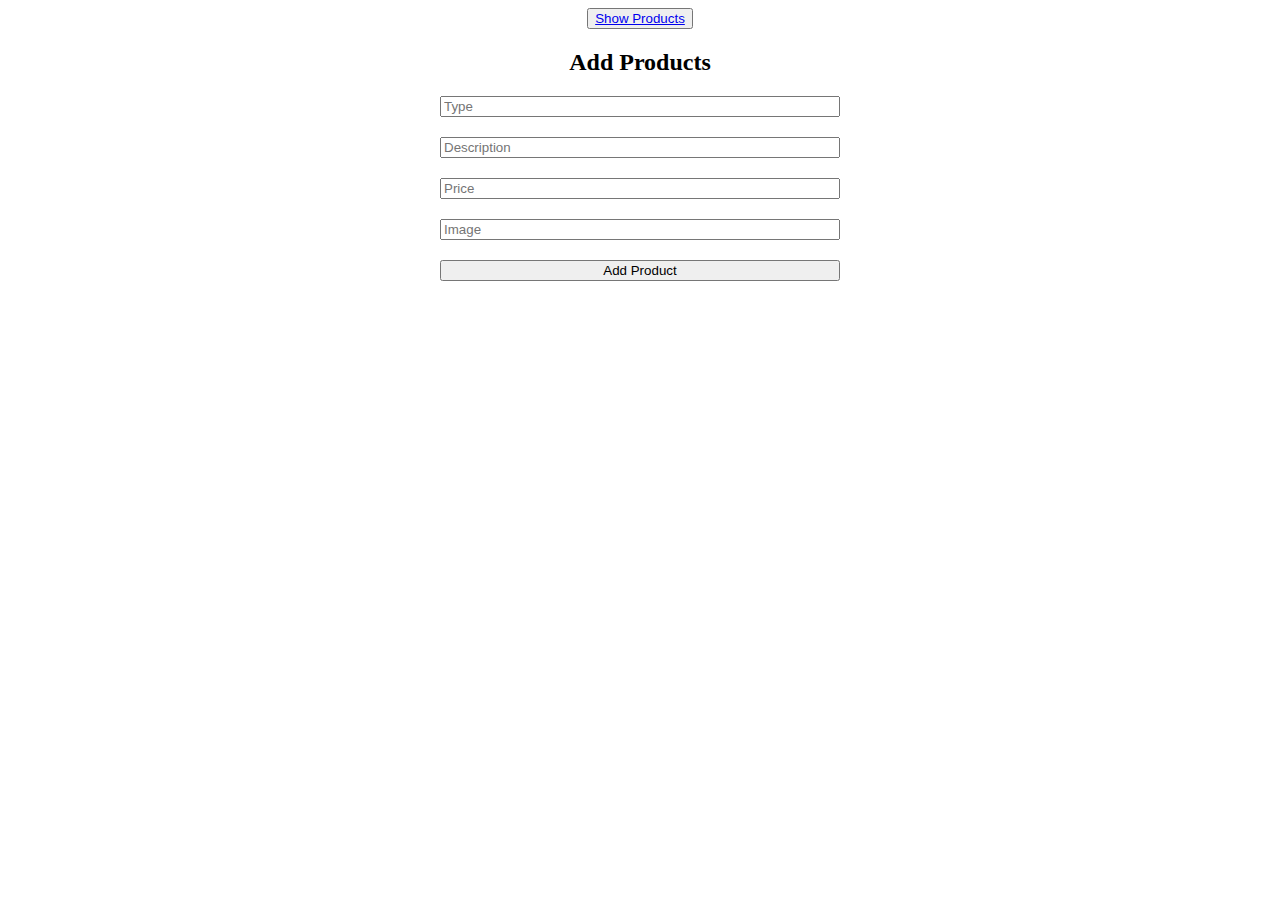
<file: index.html>
<!DOCTYPE html>
<html lang="en">
  <head>
    <meta charset="UTF-8" />
    <meta http-equiv="X-UA-Compatible" content="IE=edge" />
    <meta name="viewport" content="width=device-width, initial-scale=1.0" />
    <title>Document</title>
    <link rel="stylesheet" href="./style.css"/>
  </head>

  <body>
   
      
    <div id="navbar">
      <button id="show_products">
        <a href="./inventory.html">Show Products</a>
      </button>
      <!--Create Show Products button here, give id as "show_products". avoid making spelling mistakes in HTML id's-->
    </div>
    <div>
      <h2>Add Products</h2>
      <form id="products" onsubmit="storedata(event)">
        <input type="text" id="type" placeholder="Type"/>
        <input type="text" id="desc" placeholder="Description"/>
        <input type="text" id="price" placeholder="Price"/>
        <input type="text" id="image" placeholder="Image"/>
        <button id="add_product">Add Product</button>
      
      
      <!--Create a form here to accept product data from user, give form HTML id as "products"-->

      <!--Create four inputs to accept Type, Description, price, & image-->
      <!--give the inputs following respective id's, "type", "desc", "price","image"-->
      <!--create a "Add Product" button to submit form, give it html id as "add_product"-->
      </form>
    </div>
  </body>
</html>

<script src="./scripts/index.js"></script>
</file>
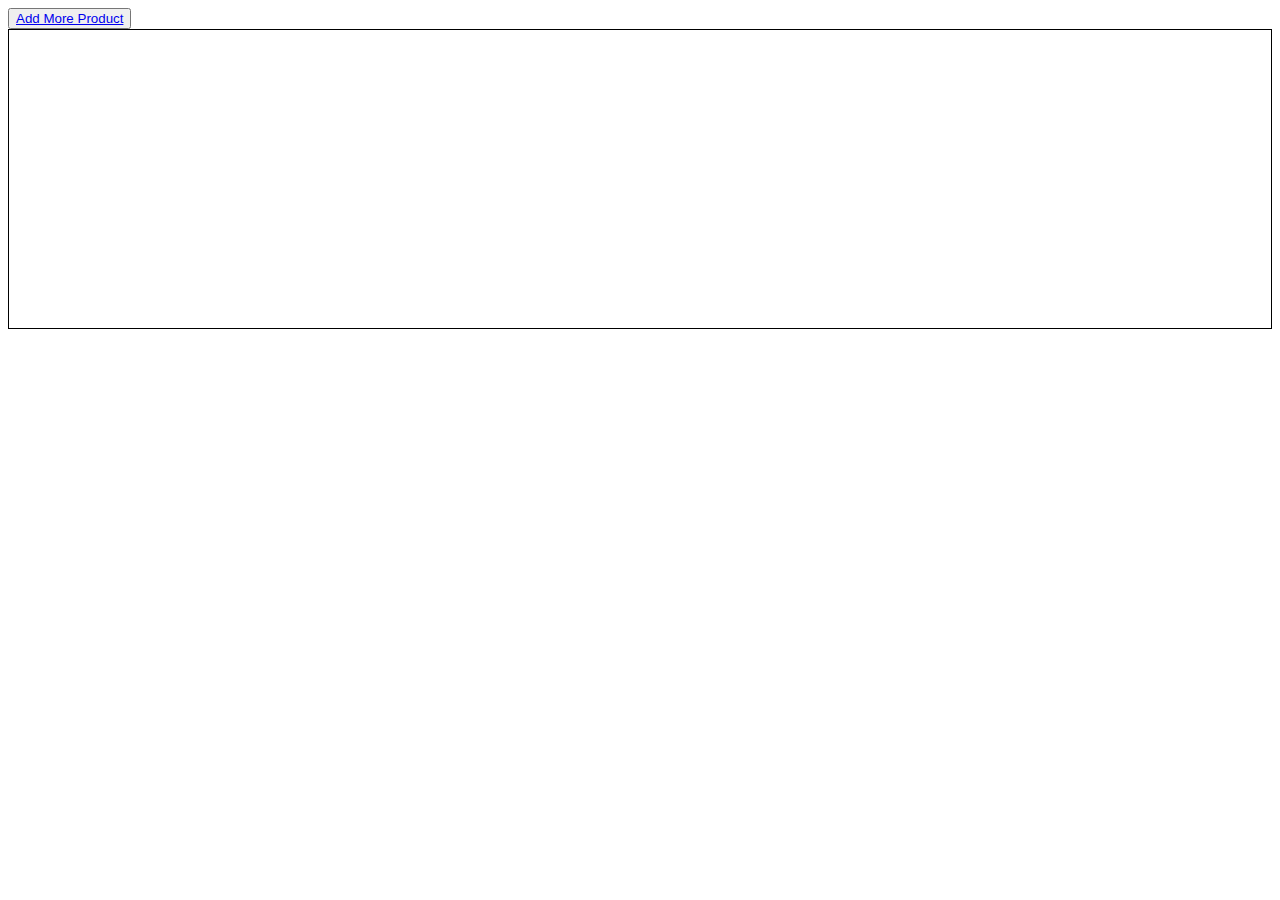
<file: inventory.html>
<!DOCTYPE html>
<html lang="en">
  <head>
    <meta charset="UTF-8" />
    <meta http-equiv="X-UA-Compatible" content="IE=edge" />
    <meta name="viewport" content="width=device-width, initial-scale=1.0" />
    <title>Document</title>
  </head>

  <style>
    #all_products{
      display:grid;
      grid-template-columns: repeat(3,1fr);
      margin-right: 10px;
      padding: auto;
      border: 1px solid black;
      width:100%;
      height: 300px;
      box-sizing: border-box;
      text-align: center;
    }
    img{
      width: 200px;
      height: 250px;
    }

  </style>

  <body>
    <div id="navbar">
      <button id="add_more_product">
        <a href="./index.html">Add More Product</a>
      </button>
      <!--Create Add More Product button here, give id as "add_more_product". avoid making spelling mistakes in HTML id's-->
    </div>
    <div id="all_products">
      
      
      
      <!--append all products data here in grid format-->
      <!-- The Remove Product button will have id as "remove_product" -->
    </div>
  </body>
</html>

<script src="./scripts/inventory.js"></script>
</file>
<file: style.css>
#products{
    display:grid;
    grid-template-columns: auto;
    grid-gap: 20px;
    width: 400px;
    text-align: center;
    margin: auto;
}

h2{
    text-align: center;
}

#navbar{
    text-align: center;
    margin: auto;
}
</file>
